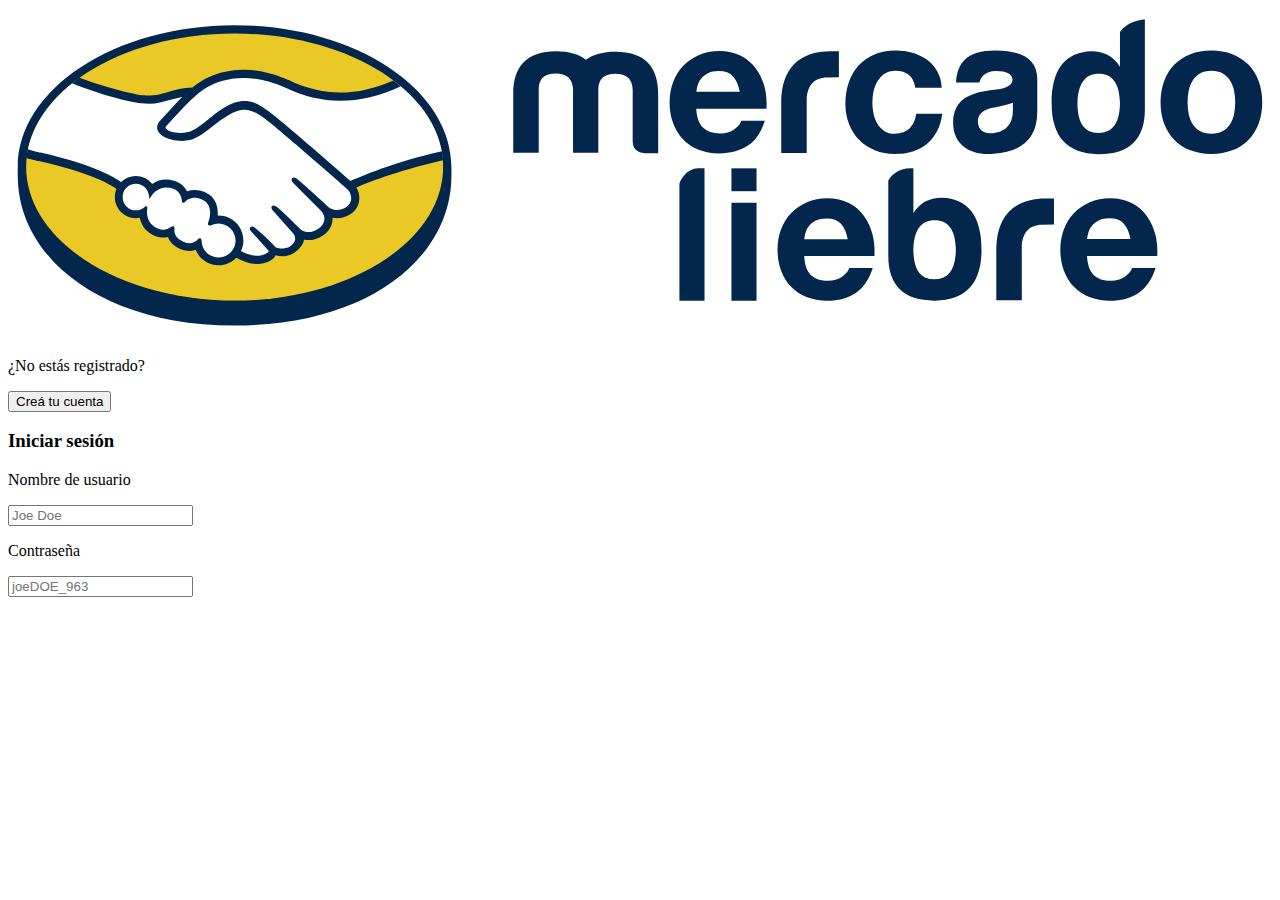
<file: tp03_formularios/views/sign_in.html>
<!DOCTYPE html>
<html lang="en">
<head>
    <meta charset="UTF-8">
    <meta name="viewport" content="width=device-width, initial-scale=1.0">
    <title>Mercado Liebre</title>
</head>
<body>
    <header>
        <img src="../../public/img/images/logo-mercado-liebre.svg" alt="logo-mercado-liebre">
        <p>¿No estás registrado?</p>
        <input type="button" value="Creá tu cuenta">
    </header>
    <main>
        <h3>Iniciar sesión</h3>
        <form action="" method="get">
            <p>Nombre de usuario</p>
            <input type="text" name="nombre_usuario" id="nombre_usuario" placeholder="Joe Doe">
            <p>Contraseña</p>
            <input type="text" name="contraseña" id="contraseña" placeholder="joeDOE_963">
        </form>

    </main>
    <footer></footer>
</body>
</html>
</file>
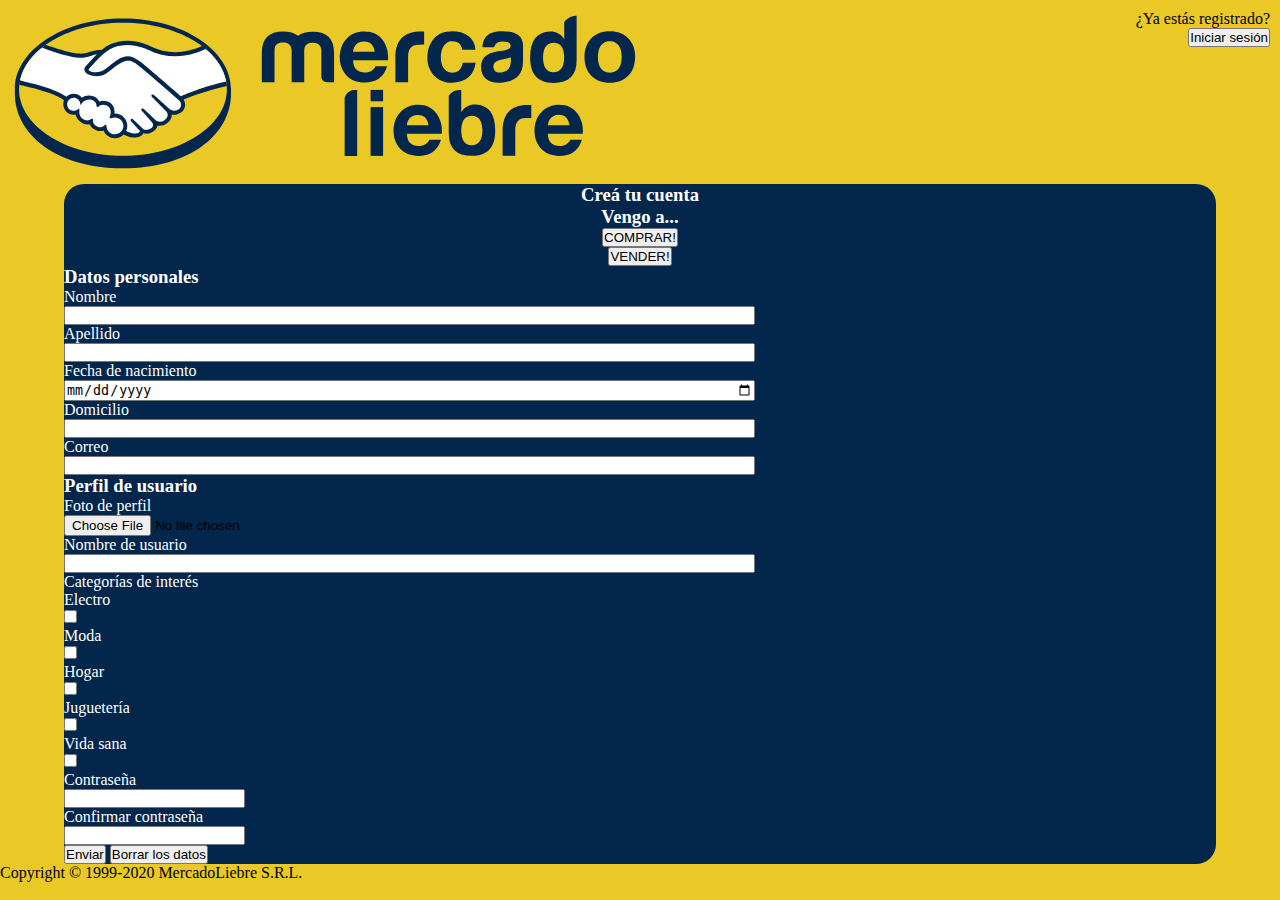
<file: tp03_formularios/views/sign_up.html>
<!DOCTYPE html>
<html lang="en">
<head>
    <meta charset="UTF-8">
    <meta name="viewport" content="width=device-width, initial-scale=1.0">
    <title>Mercado Liebre</title>
    <link rel="shortcut icon" href="../../public/img/images/logo-mercado-liebre.svg">
    <link rel="stylesheet" href="../../public/css/sign_up.css">
</head>
<body>
    <header>
        <nav class="header_nav">
            <img src="../../public/img/images/logo-mercado-liebre.svg" alt="logo-mercado-liebre">
            <div class="container_sign_in">
                <p>¿Ya estás registrado?</p>
                <input type="button" value="Iniciar sesión">
            </div>
        </nav>
    </header>
    <main>
        <div class="container_color_azul">
            <div class="titulo_crea_cuenta">
                <h3>Creá tu cuenta</h3>
            </div>
            <form action="" method="get">
                <div class="container_vender_comprar">
                    <h3>Vengo a...</h3>
                    <input type="button" value="COMPRAR!">
                    <input type="button" value="VENDER!">
                </div>
                <div class="container_dato_personal">
                    <h3>Datos personales</h3>
                    <p>Nombre</p>
                    <input type="text" name="nombre" id="nombre">
                    <p>Apellido</p>
                    <input type="text" name="apellido" id="apellido">
                    <p>Fecha de nacimiento</p>
                    <input type="date" name="fecha_nacimiento" id="fecha_nacimiento">
                    <p>Domicilio</p>
                    <input type="text" name="domicilio" id="domicilio">
                    <p>Correo</p>
                    <input type="email" name="email" id="email_registro">
                </div>
                <div class="container_perfil_usuario">
                    <h3>Perfil de usuario</h3>
                    <p>Foto de perfil</p>
                    <input type="file" name="foto_perfil" id="foto_perfil">
                    <p>Nombre de usuario</p>
                    <input type="text" name="nombre_usuario" id="nombre_usuario">
                    <div class="container_categoria_interes">
                        <p>Categorías de interés</p>
                        <p>Electro</p>
                        <input type="checkbox" name="categoria_electro" id="categoria_electro">
                        <p>Moda</p>
                        <input type="checkbox" name="categoria_moda" id="categoria_moda">
                        <p>Hogar</p>
                        <input type="checkbox" name="categoria_hogar" id="categoria_hogar">
                        <p>Juguetería</p>
                        <input type="checkbox" name="categoria_jugueteria" id="categoria_jugueteria">
                        <p>Vida sana</p>
                        <input type="checkbox" name="categoria_vida_sana" id="categoria_vida_sana">
                        <p>Contraseña</p>
                        <input type="password" name="contraseña" id="contraseña">
                        <p>Confirmar contraseña</p>
                        <input type="password" name="repetir_contraseña" id="repetir_contraseña">
                    </div>
                </div>
                <input type="button" value="Enviar">
                <input type="button" value="Borrar los datos">
            </form>
        </div>
    </main>    
    <footer>
        <p>Copyright © 1999-2020 MercadoLiebre S.R.L.</p>
    </footer>
</body>
</html>
</file>
<file: public/css/sign_up.css>
*{
    margin: 0;
    padding: 0;
    box-sizing: border-box;
}
/* HEADER */
body{
    background-color: #EAC926;
}
.header_nav{
    display: flex;
    padding: 10px;
}
header img{
    width: 50%;
}
.container_sign_in{
    display: flex;
    flex-direction: column;
    align-items: flex-end;
    width: 50%;
}
/* MAIN */
main h3{
    color: white;
}
main p{
    color: white;
}
.container_color_azul{
    background-color: #03264C;
    width: 90%;
    border-radius: 20px;
    margin-left: 5%;
}
.titulo_crea_cuenta{
    display: flex;
    justify-content: center;
}
.container_vender_comprar{
    display: flex;
    flex-direction: column;
    align-items: center;
}

.container_dato_personal{
    display: flex;
    flex-direction: column;
    width: 60%;
}
.container_perfil_usuario{
    display: flex;
    flex-direction: column;
    width: 60%;
}
</file>
